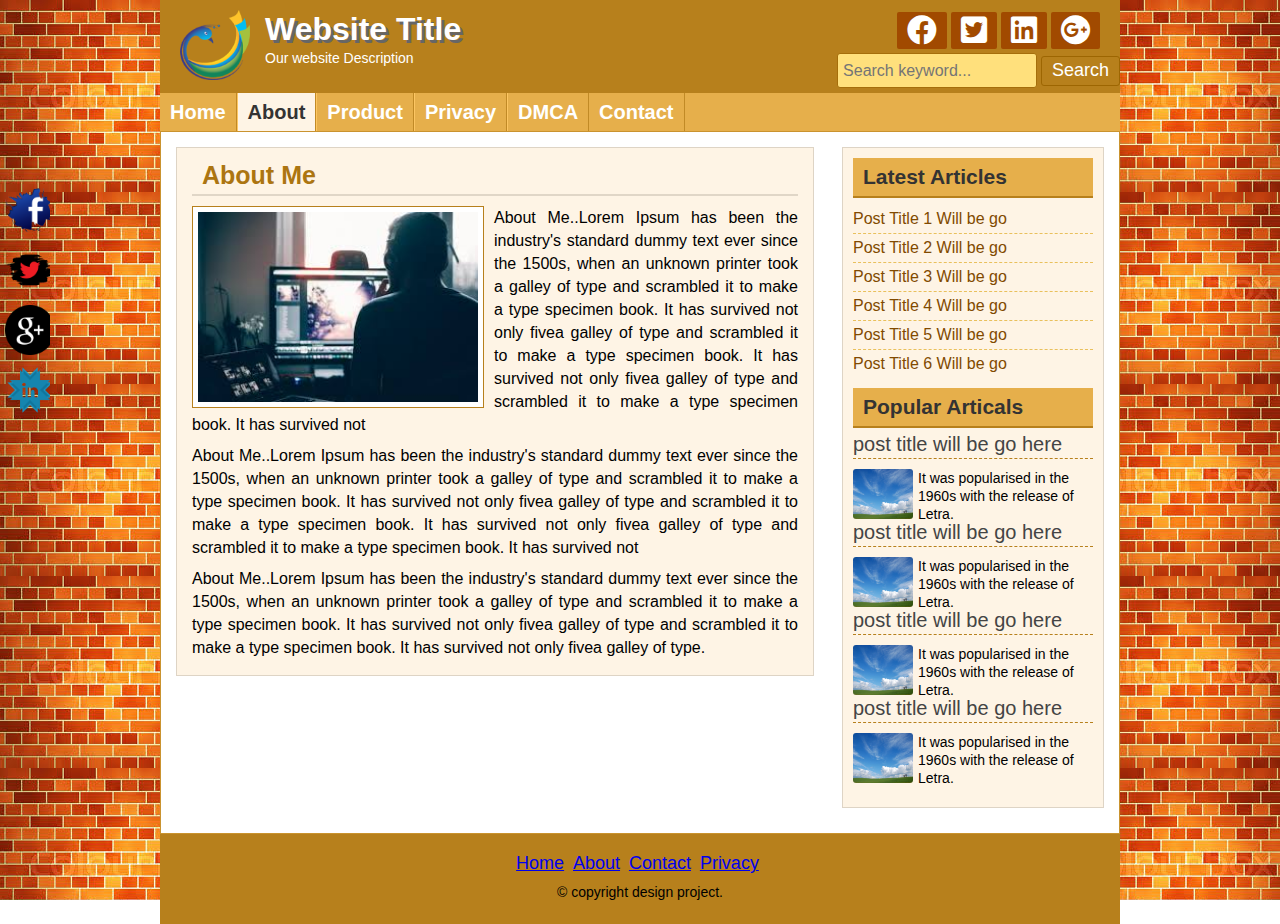
<file: about.html>
<html>
	<head>
		<title>Basic Website Design</title>
		<link rel="stylesheet" href="style.css">
		<link rel="stylesheet" href="fontawesome/css/all.min.css">
		<link rel="stylesheet" href="fontawesome/css/fontawesome.min.css">
	</head>
<body>
	<div class="header templete clear">
		<div class="logo">
			<img src="images/logo.png" alt="logo">
			<h2>Website Title</h2>
			<p>Our website Description</p>
		</div>
		<div class="social">
			<a  target="_blank" href="https://www.facebook.com"><i class="fab fa-facebook"></i></a>
			<a target="_blank" href="https://www.twitter.com"><i class="fab fa-twitter-square"></i></a>
			<a target="_blank" href="https://www.linkedin.com"><i class="fab fa-linkedin"></i></a>
			<a target="_blank" href="https://www.google.com"><i class="fab fa-google-plus"></i></a>
		</div>
		<div class="searchbtn clear">
			<form action="" method="post">
				<input type="text" name="keyword" placeholder="Search keyword..."/>
				<input type="submit" name="submit" value="Search"/>
			</form>
			</div>
	</div>
	<div class="navigation templete">
		<ul>
			<li><a href="index.html">Home</a></li>
			<li><a href="about.html" id="active">About</a></li>
			<li>
				<a href="about.html">Product</a>
				<ul>
					<li><a href="#">Product One</a></li>
					<li><a href="#">Product Two</a></li>
					<li><a href="#">Product Three</a></li>
					<li><a href="#">Product Four</a></li>
					<li><a href="#">Product Five</a></li>
				</ul>

			</li>
			<li><a href="about.html">Privacy</a></li>
			<li><a href="about.html">DMCA</a></li>
			<li><a href="contact.html">Contact</a></li>
		</ul>
	</div>

	<div class="content contemplete clear">
		<div class="mainContent templete clear">
		  <div class="about">
		  	<h2>About Me</h2>
		  	<img src="images/man.jpg" alt="aboutme">
		  	<p>About Me..Lorem Ipsum has been the industry's standard dummy text ever since the 1500s, when an unknown printer took a galley of type and scrambled it to make a type specimen book. It has survived not only fivea galley of type and scrambled it to make a type specimen book. It has survived not only fivea galley of type and scrambled it to make a type specimen book. It has survived not</p>
		  	<p>About Me..Lorem Ipsum has been the industry's standard dummy text ever since the 1500s, when an unknown printer took a galley of type and scrambled it to make a type specimen book. It has survived not only fivea galley of type and scrambled it to make a type specimen book. It has survived not only fivea galley of type and scrambled it to make a type specimen book. It has survived not</p>
		  	<p>About Me..Lorem Ipsum has been the industry's standard dummy text ever since the 1500s, when an unknown printer took a galley of type and scrambled it to make a type specimen book. It has survived not only fivea galley of type and scrambled it to make a type specimen book. It has survived not only fivea galley of type.</p>
		  </div>
		</div>
		<div class="sidebar templete clear">
			<div class="sameSidebar clear">
			 <h2>Latest Articles</h2>
			   <ul>
				 <li><a href="#">Post Title 1 Will be go</a></li>
				 <li><a href="#">Post Title 2 Will be go</a></li>
				 <li><a href="#">Post Title 3 Will be go</a></li>
				 <li><a href="#">Post Title 4 Will be go</a></li>
				 <li><a href="#">Post Title 5 Will be go</a></li>
				 <li><a href="#">Post Title 6 Will be go</a></li>
			   </ul>
			</div>
			
			<div class="sameSidebar clear">
			 <h2>Popular Articals</h2>
			   <div class="popular clear">
			   		<h3><a href="#">post title will be go here</a></h3>
			   		<a href="#"><img src="images/sky.jpg" alt="post image"></a>
			   		<p>It was popularised in the 1960s with the release of Letra.</p>
				</div>
				<div class="popular clear">
			   		<h3><a href="#">post title will be go here</a></h3>
			   		<a href="#"><img src="images/sky.jpg" alt="post image"></a>
			   		<p>It was popularised in the 1960s with the release of Letra.</p>
				</div>
				<div class="popular clear">
			   		<h3><a href="#">post title will be go here</a></h3>
			   		<a href="#"><img src="images/sky.jpg" alt="post image"></a>
			   		<p>It was popularised in the 1960s with the release of Letra.</p>
				</div>
				<div class="popular clear">
			   		<h3><a href="#">post title will be go here</a></h3>
			   		<a href="#"><img src="images/sky.jpg" alt="post image"></a>
			   		<p>It was popularised in the 1960s with the release of Letra.</p>
				</div>
			</div>
		</div>
	</div>
	<div class="footer templete clear">
		<div class="footerMenu clear">
			<ul>
				<li><a href="#">Home</a></li>
				<li><a href="#">About</a></li>
				<li><a href="#">Contact</a></li>
				<li><a href="#">Privacy</a></li>
			</ul>
		</div>
		<p>&copy; copyright design project. </p>
	</div>

	<div class="fixedIcon clear">
		<a href="https://www.facebook.com"><img src="images/fb.png" alt="facebook"></a>
		<a href="https://www.twitter.com"><img src="images/tw.png" alt="Twitter"></a>
		<a href="https://www.google.com"><img src="images/gl.png" alt="Google"></a>
		<a href="https://www.linkedin.com"><img src="images/lin.png" alt="linked"></a>
	</div>
</body>
</html>
</file>
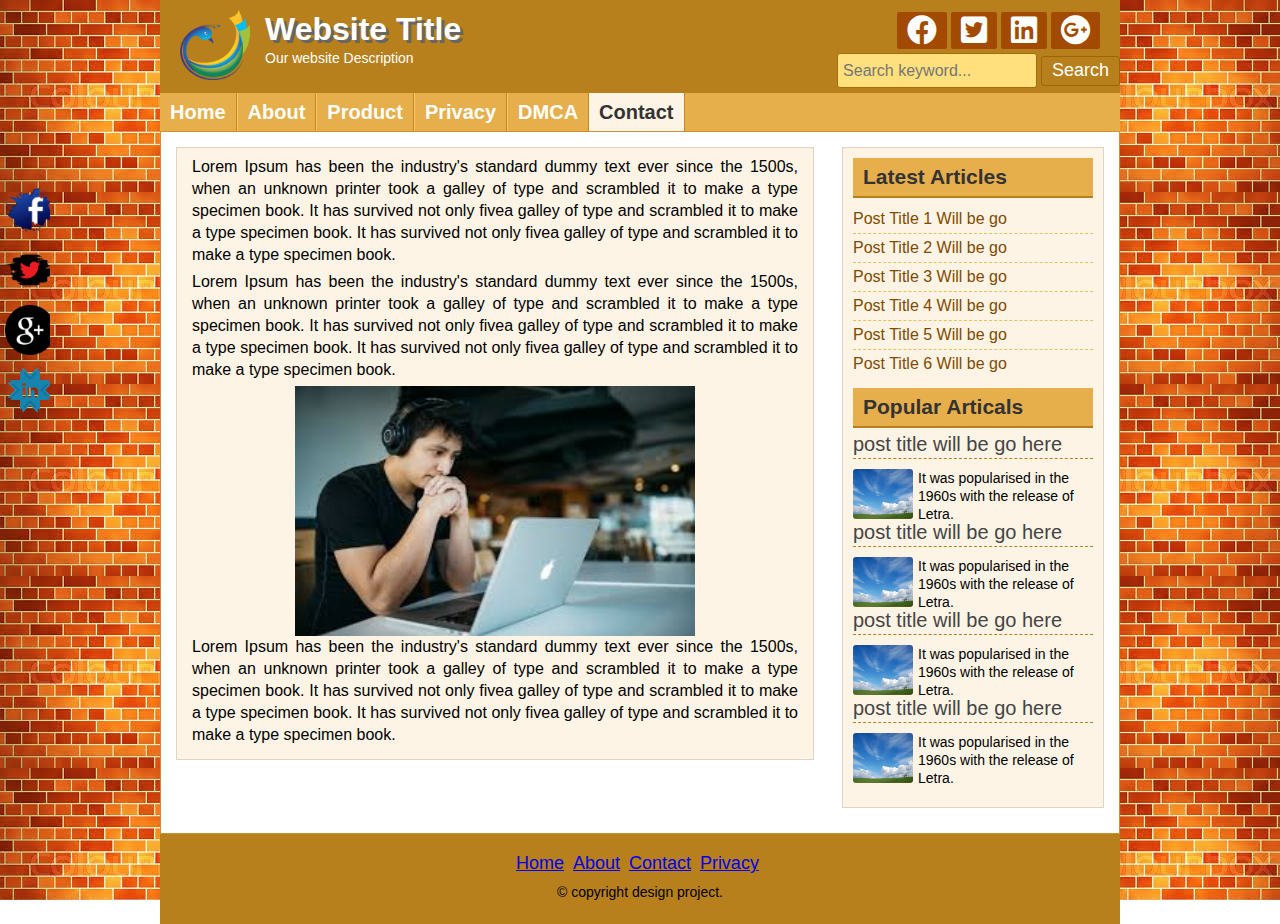
<file: items.html>
<html>
	<head>
		<title>Basic Website Design</title>
		<link rel="stylesheet" href="style.css">
		<link rel="stylesheet" href="fontawesome/css/all.min.css">
		<link rel="stylesheet" href="fontawesome/css/fontawesome.min.css">
	</head>
<body>

	<div class="header templete clear">
		<div class="logo">
			<img src="images/logo.png" alt="logo">
			<h2>Website Title</h2>
			<p>Our website Description</p>
		</div>
		<div class="social">
			<a href="https://www.facebook.com"><i class="fab fa-facebook"></i></a>
			<a href="https://www.twitter.com"><i class="fab fa-twitter-square"></i></a>
			<a href="https://www.linkedin.com"><i class="fab fa-linkedin"></i></a>
			<a href="https://www.google.com"><i class="fab fa-google-plus"></i></a>
		</div>
		<div class="searchbtn clear">
			<form action="" method="post">
				<input type="text" name="keyword" placeholder="Search keyword..."/>
				<input type="submit" name="submit" value="Search"/>
			</form>
			</div>
	</div>
	<div class="navigation templete clear">
		<ul>
			<li><a href="index.html">Home</a></li>
			<li><a href="about.html">About</a></li>
			<li><a href="about.html">Product</a></li>
			<li><a href="about.html">Privacy</a></li>
			<li><a href="about.html">DMCA</a></li>
			<li><a href="contact.html" id="active">Contact</a></li>
		</ul>
	</div>

	<div class="content contemplete clear">
		<div class="mainContent clear item">
			<p>Lorem Ipsum has been the industry's standard dummy text ever since the 1500s, when an unknown printer took a galley of type and scrambled it to make a type specimen book. It has survived not only fivea galley of type and scrambled it to make a type specimen book. It has survived not only fivea galley of type and scrambled it to make a type specimen book.</p>
			<p>Lorem Ipsum has been the industry's standard dummy text ever since the 1500s, when an unknown printer took a galley of type and scrambled it to make a type specimen book. It has survived not only fivea galley of type and scrambled it to make a type specimen book. It has survived not only fivea galley of type and scrambled it to make a type specimen book.</p>
		  <div class="items">
		  	<img src="images/man2.jpg" alt="">
		  	<div class="shadow">
		  		<h2>Java Programmer</h2>
		  	</div>

		  </div>
			<p>Lorem Ipsum has been the industry's standard dummy text ever since the 1500s, when an unknown printer took a galley of type and scrambled it to make a type specimen book. It has survived not only fivea galley of type and scrambled it to make a type specimen book. It has survived not only fivea galley of type and scrambled it to make a type specimen book.</p>

		</div>
		<div class="sidebar templete clear">
			<div class="sameSidebar clear">
			 <h2>Latest Articles</h2>
			   <ul>
				 <li><a href="#">Post Title 1 Will be go</a></li>
				 <li><a href="#">Post Title 2 Will be go</a></li>
				 <li><a href="#">Post Title 3 Will be go</a></li>
				 <li><a href="#">Post Title 4 Will be go</a></li>
				 <li><a href="#">Post Title 5 Will be go</a></li>
				 <li><a href="#">Post Title 6 Will be go</a></li>
			   </ul>
			</div>

			<div class="sameSidebar clear">
			 <h2>Popular Articals</h2>
			   <div class="popular clear">
			   		<h3><a href="#">post title will be go here</a></h3>
			   		<a href="#"><img src="images/sky.jpg" alt="post image"></a>
			   		<p>It was popularised in the 1960s with the release of Letra.</p>
				</div>
				<div class="popular clear">
			   		<h3><a href="#">post title will be go here</a></h3>
			   		<a href="#"><img src="images/sky.jpg" alt="post image"></a>
			   		<p>It was popularised in the 1960s with the release of Letra.</p>
				</div>
				<div class="popular clear">
			   		<h3><a href="#">post title will be go here</a></h3>
			   		<a href="#"><img src="images/sky.jpg" alt="post image"></a>
			   		<p>It was popularised in the 1960s with the release of Letra.</p>
				</div>
				<div class="popular clear">
			   		<h3><a href="#">post title will be go here</a></h3>
			   		<a href="#"><img src="images/sky.jpg" alt="post image"></a>
			   		<p>It was popularised in the 1960s with the release of Letra.</p>
				</div>
			</div>
		</div>
	</div>
	<div class="footer templete clear">
		<div class="footerMenu clear">
			<ul>
				<li><a href="#">Home</a></li>
				<li><a href="#">About</a></li>
				<li><a href="#">Contact</a></li>
				<li><a href="#">Privacy</a></li>
			</ul>
		</div>
		<p>&copy; copyright design project. </p>
	</div>

	<div class="fixedIcon clear">
		<a href="https://www.facebook.com"><img src="images/fb.png" alt="facebook"></a>
		<a href="https://www.twitter.com"><img src="images/tw.png" alt="Twitter"></a>
		<a href="https://www.google.com"><img src="images/gl.png" alt="Google"></a>
		<a href="https://www.linkedin.com"><img src="images/lin.png" alt="linked"></a>
	</div>
</body>
</html>
</file>
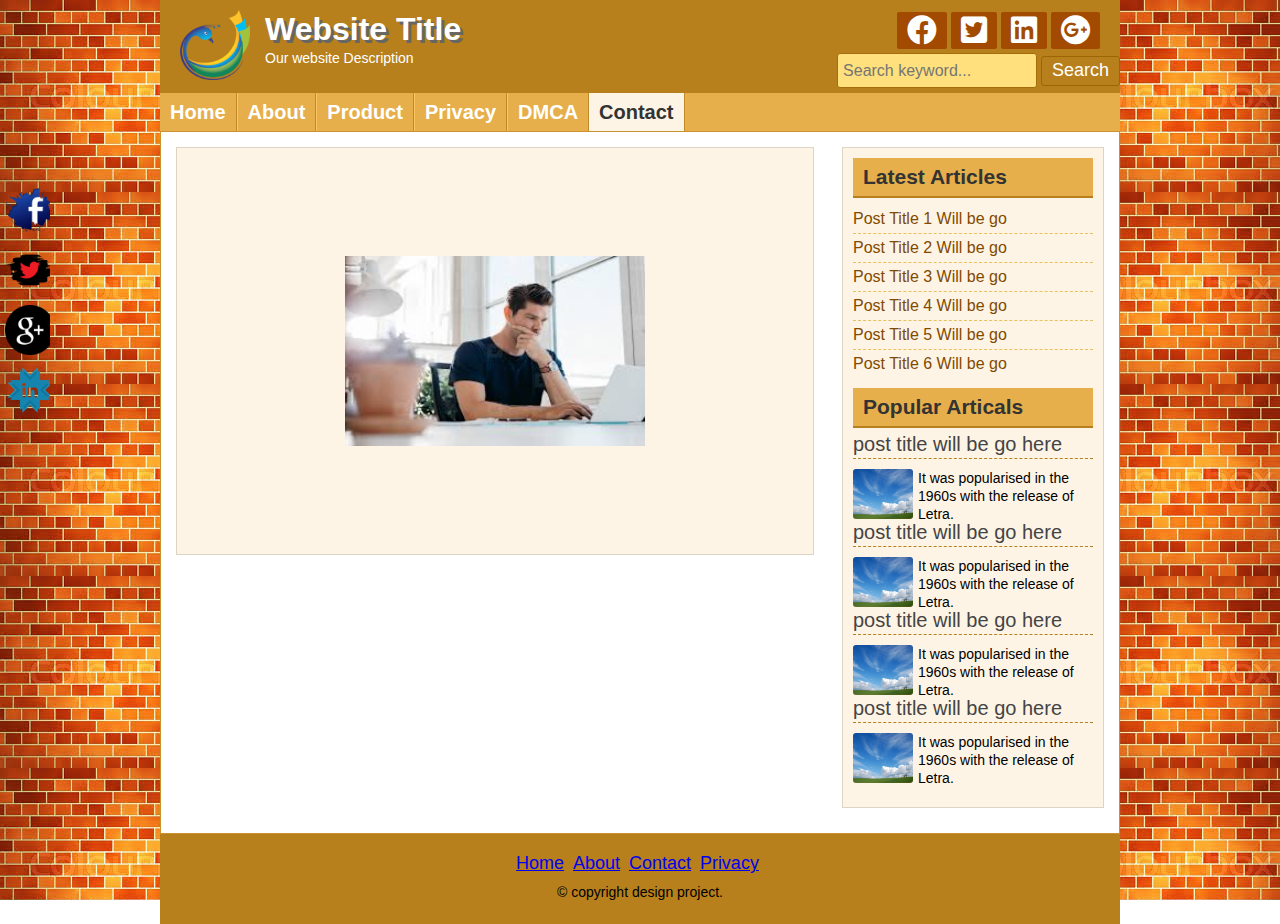
<file: items2.html>
<html>
	<head>
		<title>Basic Website Design</title>
		<link rel="stylesheet" href="style.css">
		<link rel="stylesheet" href="fontawesome/css/all.min.css">
		<link rel="stylesheet" href="fontawesome/css/fontawesome.min.css">
	</head>
<body>

	<div class="header templete clear">
		<div class="logo">
			<img src="images/logo.png" alt="logo">
			<h2>Website Title</h2>
			<p>Our website Description</p>
		</div>
		<div class="social">
			<a href="https://www.facebook.com"><i class="fab fa-facebook"></i></a>
			<a href="https://www.twitter.com"><i class="fab fa-twitter-square"></i></a>
			<a href="https://www.linkedin.com"><i class="fab fa-linkedin"></i></a>
			<a href="https://www.google.com"><i class="fab fa-google-plus"></i></a>
		</div>
		<div class="searchbtn clear">
			<form action="" method="post">
				<input type="text" name="keyword" placeholder="Search keyword..."/>
				<input type="submit" name="submit" value="Search"/>
			</form>
			</div>
	</div>
	<div class="navigation templete clear">
		<ul>
			<li><a href="index.html">Home</a></li>
			<li><a href="about.html">About</a></li>
			<li><a href="about.html">Product</a></li>
			<li><a href="about.html">Privacy</a></li>
			<li><a href="about.html">DMCA</a></li>
			<li><a href="contact.html" id="active">Contact</a></li>
		</ul>
	</div>

	<div class="content contemplete clear">
		<div class="mainContent clear item">
			
		  <div class="photo">
		  	<img src="images/man4.jpg" alt="">
		  	
		  </div>

		</div>
		<div class="sidebar templete clear">
			<div class="sameSidebar clear">
			 <h2>Latest Articles</h2>
			   <ul>
				 <li><a href="#">Post Title 1 Will be go</a></li>
				 <li><a href="#">Post Title 2 Will be go</a></li>
				 <li><a href="#">Post Title 3 Will be go</a></li>
				 <li><a href="#">Post Title 4 Will be go</a></li>
				 <li><a href="#">Post Title 5 Will be go</a></li>
				 <li><a href="#">Post Title 6 Will be go</a></li>
			   </ul>
			</div>

			<div class="sameSidebar clear">
			 <h2>Popular Articals</h2>
			   <div class="popular clear">
			   		<h3><a href="#">post title will be go here</a></h3>
			   		<a href="#"><img src="images/sky.jpg" alt="post image"></a>
			   		<p>It was popularised in the 1960s with the release of Letra.</p>
				</div>
				<div class="popular clear">
			   		<h3><a href="#">post title will be go here</a></h3>
			   		<a href="#"><img src="images/sky.jpg" alt="post image"></a>
			   		<p>It was popularised in the 1960s with the release of Letra.</p>
				</div>
				<div class="popular clear">
			   		<h3><a href="#">post title will be go here</a></h3>
			   		<a href="#"><img src="images/sky.jpg" alt="post image"></a>
			   		<p>It was popularised in the 1960s with the release of Letra.</p>
				</div>
				<div class="popular clear">
			   		<h3><a href="#">post title will be go here</a></h3>
			   		<a href="#"><img src="images/sky.jpg" alt="post image"></a>
			   		<p>It was popularised in the 1960s with the release of Letra.</p>
				</div>
			</div>
		</div>
	</div>
	<div class="footer templete clear">
		<div class="footerMenu clear">
			<ul>
				<li><a href="#">Home</a></li>
				<li><a href="#">About</a></li>
				<li><a href="#">Contact</a></li>
				<li><a href="#">Privacy</a></li>
			</ul>
		</div>
		<p>&copy; copyright design project. </p>
	</div>

	<div class="fixedIcon clear">
		<a href="https://www.facebook.com"><img src="images/fb.png" alt="facebook"></a>
		<a href="https://www.twitter.com"><img src="images/tw.png" alt="Twitter"></a>
		<a href="https://www.google.com"><img src="images/gl.png" alt="Google"></a>
		<a href="https://www.linkedin.com"><img src="images/lin.png" alt="linked"></a>
	</div>
</body>
</html>
</file>
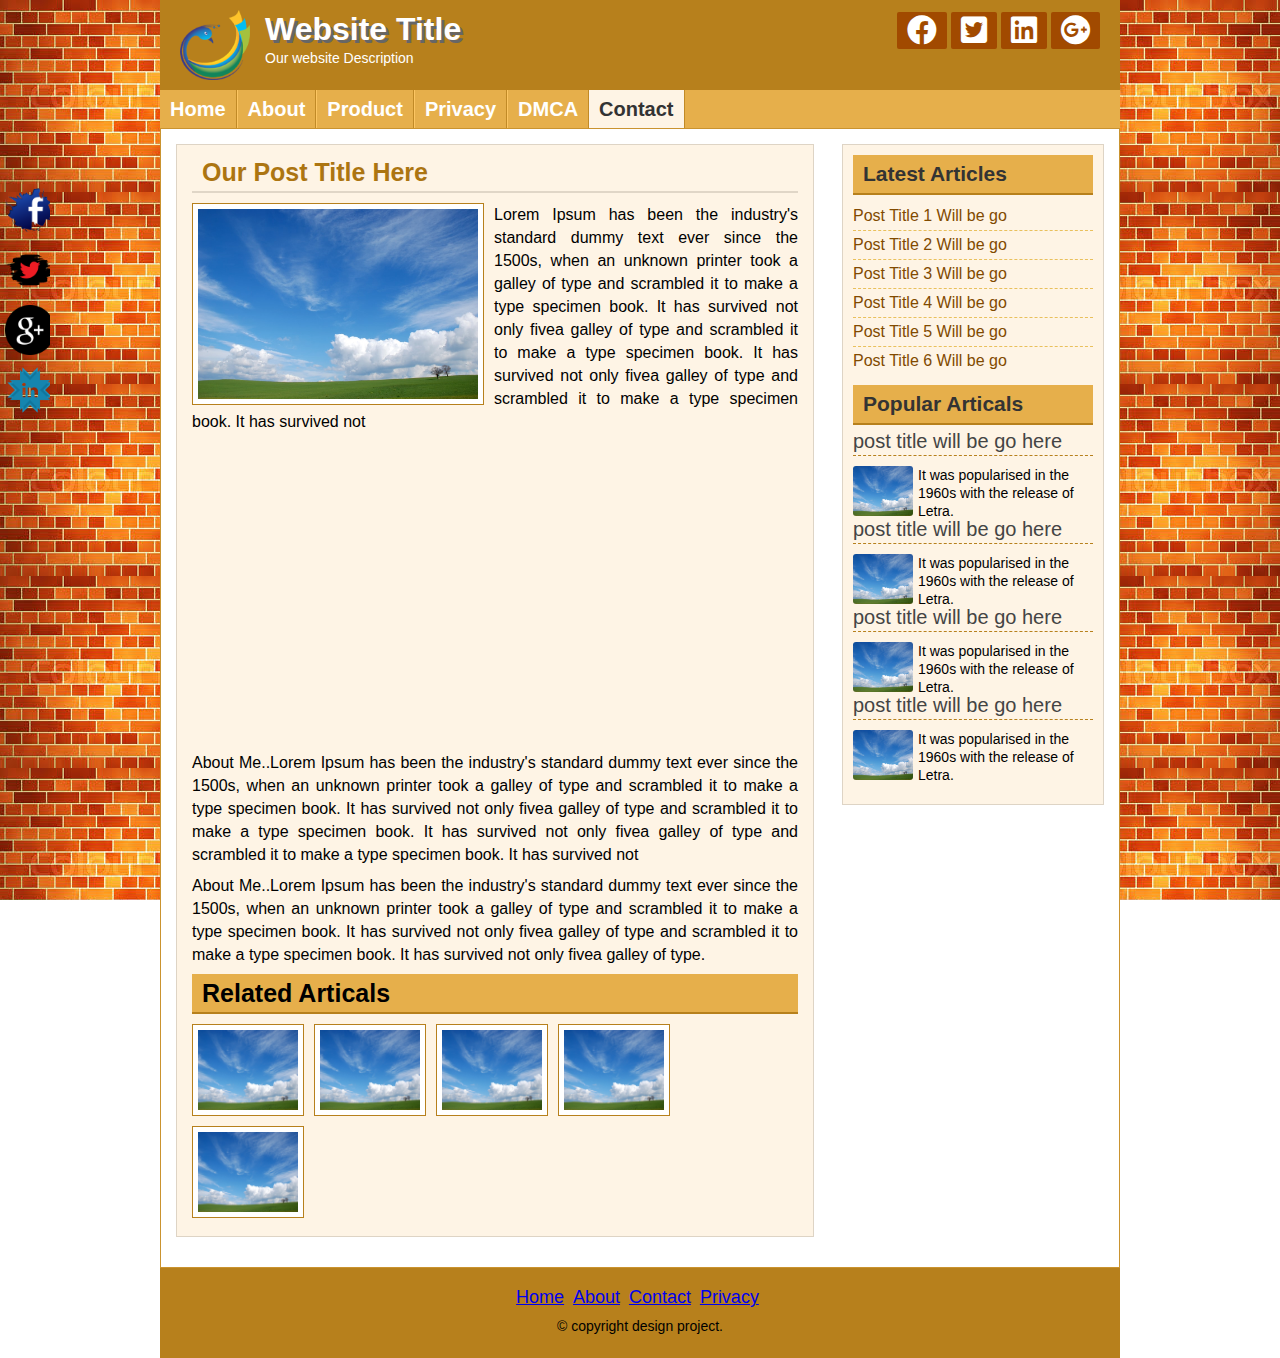
<file: post.html>
<html>
	<head>
		<title>Basic Website Design</title>
		<link rel="stylesheet" href="style.css">
		<link rel="stylesheet" href="fontawesome/css/all.min.css">
		<link rel="stylesheet" href="fontawesome/css/fontawesome.min.css">
	</head>
<body>

	<div class="header templete clear">
		<div class="logo">
			<img src="images/logo.png" alt="logo">
			<h2>Website Title</h2>
			<p>Our website Description</p>
		</div>
		<div class="social">
			<a href="https://www.facebook.com"><i class="fab fa-facebook"></i></a>
			<a href="https://www.twitter.com"><i class="fab fa-twitter-square"></i></a>
			<a href="https://www.linkedin.com"><i class="fab fa-linkedin"></i></a>
			<a href="https://www.google.com"><i class="fab fa-google-plus"></i></a>
		</div>
	</div>
	<div class="navigation templete clear">
		<ul>
			<li><a href="index.html">Home</a></li>
			<li><a href="about.html">About</a></li>
			<li><a href="about.html">Product</a></li>
			<li><a href="about.html">Privacy</a></li>
			<li><a href="about.html">DMCA</a></li>
			<li><a href="contact.html" id="active">Contact</a></li>
		</ul>
	</div>

	<div class="content contemplete clear">
		<div class="mainContent templete clear">
		  <div class="about">
		  	<h2>Our Post Title Here</h2>
		  	<img src="images/sky.jpg" alt="aboutme">
		  	<p>Lorem Ipsum has been the industry's standard dummy text ever since the 1500s, when an unknown printer took a galley of type and scrambled it to make a type specimen book. It has survived not only fivea galley of type and scrambled it to make a type specimen book. It has survived not only fivea galley of type and scrambled it to make a type specimen book. It has survived not</p>
				<iframe width="100%" height="310" src="https://www.youtube.com/embed/VjMn_dVCJyA" frameborder="0" allow="accelerometer; autoplay; encrypted-media; gyroscope; picture-in-picture" allowfullscreen></iframe>

		  	<p>About Me..Lorem Ipsum has been the industry's standard dummy text ever since the 1500s, when an unknown printer took a galley of type and scrambled it to make a type specimen book. It has survived not only fivea galley of type and scrambled it to make a type specimen book. It has survived not only fivea galley of type and scrambled it to make a type specimen book. It has survived not</p>
		  	<p>About Me..Lorem Ipsum has been the industry's standard dummy text ever since the 1500s, when an unknown printer took a galley of type and scrambled it to make a type specimen book. It has survived not only fivea galley of type and scrambled it to make a type specimen book. It has survived not only fivea galley of type.</p>
				<div class="relatedPost clear">
					<h2>Related Articals</h2>
					<a href="#"><img src="images/sky.jpg" alt="post image"></a>
					<a href="#"><img src="images/sky.jpg" alt="post image"></a>
					<a href="#"><img src="images/sky.jpg" alt="post image"></a>
					<a href="#"><img src="images/sky.jpg" alt="post image"></a>
					<a href="#"><img src="images/sky.jpg" alt="post image"></a>
				</div>

		  </div>
		</div>
		<div class="sidebar templete clear">
			<div class="sameSidebar clear">
			 <h2>Latest Articles</h2>
			   <ul>
				 <li><a href="#">Post Title 1 Will be go</a></li>
				 <li><a href="#">Post Title 2 Will be go</a></li>
				 <li><a href="#">Post Title 3 Will be go</a></li>
				 <li><a href="#">Post Title 4 Will be go</a></li>
				 <li><a href="#">Post Title 5 Will be go</a></li>
				 <li><a href="#">Post Title 6 Will be go</a></li>
			   </ul>
			</div>

			<div class="sameSidebar clear">
			 <h2>Popular Articals</h2>
			   <div class="popular clear">
			   		<h3><a href="#">post title will be go here</a></h3>
			   		<a href="#"><img src="images/sky.jpg" alt="post image"></a>
			   		<p>It was popularised in the 1960s with the release of Letra.</p>
				</div>
				<div class="popular clear">
			   		<h3><a href="#">post title will be go here</a></h3>
			   		<a href="#"><img src="images/sky.jpg" alt="post image"></a>
			   		<p>It was popularised in the 1960s with the release of Letra.</p>
				</div>
				<div class="popular clear">
			   		<h3><a href="#">post title will be go here</a></h3>
			   		<a href="#"><img src="images/sky.jpg" alt="post image"></a>
			   		<p>It was popularised in the 1960s with the release of Letra.</p>
				</div>
				<div class="popular clear">
			   		<h3><a href="#">post title will be go here</a></h3>
			   		<a href="#"><img src="images/sky.jpg" alt="post image"></a>
			   		<p>It was popularised in the 1960s with the release of Letra.</p>
				</div>
			</div>
		</div>
	</div>
	<div class="footer templete clear">
		<div class="footerMenu clear">
			<ul>
				<li><a href="#">Home</a></li>
				<li><a href="#">About</a></li>
				<li><a href="#">Contact</a></li>
				<li><a href="#">Privacy</a></li>
			</ul>
		</div>
		<p>&copy; copyright design project. </p>
	</div>

	<div class="fixedIcon clear">
		<a href="https://www.facebook.com"><img src="images/fb.png" alt="facebook"></a>
		<a href="https://www.twitter.com"><img src="images/tw.png" alt="Twitter"></a>
		<a href="https://www.google.com"><img src="images/gl.png" alt="Google"></a>
		<a href="https://www.linkedin.com"><img src="images/lin.png" alt="linked"></a>
	</div>
</body>
</html>
</file>
<file: style.css>
@import url('https://fonts.googleapis.com/css?family=Source+Sans+Pro&display=swap');

*{margin: 0; padding: 0; outline: 0}
body{font-family: 'Source Sans Pro', sans-serif; font-size: 14px; line-height: 18px; color: #000;
		background: url('images/brick-wall2.jpg')repeat fixed 0 0 #fff;}

.templete{width: 960px; margin: 0 auto}
.contemplete{width: 928px; margin: 0 auto}
.clear{overflow: hidden;}
input[type="text"],input[type="email"]{
	width: 300px;
	padding: 5px;
	margin-bottom: 5px;
	border-radius: 3px;
	border:1px solid #cfc5b6;
}
textarea{
	width: 300px;
	height: 110px;
	padding: 15px;
	margin-bottom: 10px;
}
input[type="submit"]{
	padding: 1px 10px;
	font-size: 20px;
	color: #fff;
	background: #b7801c none repeat scroll 0 0;
	border:1px solid #e6af4b;
}
input[type="submit"]:hover{
	background: #FEF4E5; 
	color: #000;
	}

 .header{
	background:#b7801c none repeat scroll 0 0;
	color:#fff;
}
.logo{
	width: 430px;
	float: left;
}
.logo img{
	float: left;
	width: 70px;
	margin-right: 15px;
	padding-bottom: 10px;
	padding-top: 10px;
	padding-left: 20px;
}
.logo h2{
	color: #fff;
	font-size: 32px;
	margin-bottom: 11px;
	margin-top: 20px;
	text-shadow: 3px 3px 0 #666;
} 
.logo p{

}
.social{
	width: 255px;
	float: right;
	margin-top: 15px;
	margin-right: 20px;
	text-align: right;
}
.social img{
	width: 60px;
}
.social a{
	font-size: 30px;
	background: #A14A00 none repeat scroll 0 0;
	border-radius: 2px;
	padding: 2px 10px;
	color: #fff;
}
.social a:hover{background: #fff;color: #333;}
.navigation{
	background:#e6af4b;
	min-height: 38px;
}
.navigation ul{margin: 0; padding: 0; list-style: none;}
.navigation ul li{
	border-left: 1px solid #fdc662;
	border-right: 1px solid #c18a26;
	display: block;
	float: left;
	position: relative;
}
.navigation ul li:first-child{border-left: 0px solid #fdc662;}
.navigation ul li:last-child{border-left: 0px solid #c18a26;}
.navigation ul li a{
	color: #fff;
	display: block;
	font-size: 20px;
	font-weight: bold;
	padding: 10px;
	text-decoration: none;
	-webkit-transition: .5s;
	-moz-transition: .5s;
	-o-transition: .5s;
}
.navigation ul li a:hover, #active{
	background: #FEF4E5;
	color: #333;
	transition: .35s;
}
.navigation ul li ul{position: absolute;
 left: -999999px;
 z-index: 999;
}
.navigation ul li:hover ul{left: 0px;}
.navigation ul li ul li{ 
	background: #e6af4b; 
	width: 200px; 
	border-bottom: 1px solid #B7801C;
	border-left: 0px solid #fdc662;
	border-right: 0px solid #c18a26; }
.navigation ul li ul li a{}
.sliderSection{}
.content{
	background: #FFFFFF;
	border: 1px solid #CA932F;
	padding: 15px;
}
.mainContent{
	background: #fef4e5 none repeat scroll 0 0;
	border: 1px solid #ded4c5;
	margin: 0px 15px 15px 0;
	float: left;
	padding: 8px 15px;
	width: 606px;
}
.about{
	
}

.about img{
	background: #fff none repeat scroll 0 0;
	border:1px solid #b7801c;
	float: left;
	margin-right: 10px;
	padding: 5px;
	width: 280px;
	height: 190px;
}
.about p{
	font-size: 16px;
	line-height: 23px;
	text-align: justify;
	margin-bottom: 8px;
}
.relatedPost{

}
.relatedPost h2{
	background: #e6af4b none repeat scroll 0 0;
	border-bottom: 2px solid #b7801c !important;
	color: #000 !important;
}
.relatedPost img{
	width: 100px;
	height: 80;
	margin-bottom: 10px;
}
.relatedPost img:hover{
	opacity: 0.4;
}
.samePost{
	
}
.samePost h2,.about h2{
	border-bottom: 2px solid #e0d6c7;
	color: #ac7511;
	padding: 10px;
	margin-bottom: 10px;
	font-size: 25px;
}
.samePost img{
	width: 200px;
	float: left;
	margin-right: 10px;
	padding: 5px;
	border: 1px solid #ebb450;
	background: #fff none repeat scroll 0 0;
}
.samePost p{
	font-size: 16px;
	line-height: 23px;
	text-align: justify;

}
.readMore{
	float: right;
	margin-top: 10px;
}
.readMore a{
	display: block;
	text-decoration: none;
	background: #fff none repeat scroll 0 0;
	border: 1px solid #b7801c;
	color: #b7801c;
	padding: 4px 8px;
	font-size: 17px;
	border-radius: 3px;
}
.readMore a:hover{color:FF2835; }
.sidebar{
	background: #fef4e5 none repeat scroll 0 0;
	border: 1px solid #ded4c5;
	float: right;
	margin: 0px 0 10px 10px;
	padding: 10px;
	width: 240px;
}
.sameSidebar {
	margin-bottom: 10px;
}
.sameSidebar h2{
	background: #e6af4b none repeat scroll 0 0;
	border-bottom: 2px solid #b7801c;
	color: #333;
	margin-bottom: 7px;
	padding: 10px;

}
.sameSidebar ul{
	padding: 0; margin: 0; list-style: none;
}
.sameSidebar ul li{
	border-bottom: 1px dashed #e9c05c;
	font-size: 16px;
	padding: 5px 8px 5px 0;
}
.sameSidebar ul li:last-child{border-bottom: 0px dashed #e9c05c;}
.sameSidebar ul li a{
	text-decoration: none;
	color: #814a00;
}
.sameSidebar ul li a:hover{color: #DF5C25;}
.sameSidebar p{

}
.popular{
	
}
.popular h3{
	font-size: 20px;
	padding-bottom: 5px;
	margin-bottom: 10px;
	font-weight: normal;
	border-bottom: 1px dashed #b7801c;
}
.popular h3 a{
	text-decoration: none;
	color: #444;
}
.popular img{
	width: 60px;
	height: 50px;
	float: left;
	margin-right: 5px;
	border-radius: 3px;
}
.popular p{

}
.footer{
	height: 90px;
	background: #B7801c;
	text-align: center;
}
.footer p{

}
.footerMenu{
	margin-top: 20px;
	margin-bottom: 10px;
}
.footerMenu ul{
	padding: 0; margin: 0; list-style: none; text-align: center;
}
.footerMenu ul li{
	display: inline-block;
}
.footerMenu ul li a{
	font-size: 18px;
	margin-right: 5px;
}

.fixedIcon{
	left: 0;
	top: 180px;
	position: fixed;
	width: 50px;
}
.fixedIcon img{
	width: 50px;
	padding: 5px;
	border-radius: 5px;
}
/* items */
.item p{font-size: 16px;
  line-height: 22px;
  margin-bottom: 5px;
  text-align: justify;

}
.items{
	height: 250px;
	width: 400px;
	margin: 0 auto;
	position: relative;
	overflow: hidden;
}
.items img{
	height: 250px;
	width: 400px;
}
.shadow{
	background: rgba(0, 0, 0, .6);
	width: 100%;
	height: 100%;
	position: absolute;
	top: -100%;
	-webkit-transition: .6s;
	-moz-transition: .6s;
	-o-transition: .6s;
}
.shadow h2{
	color: #fff;
	margin-left: 115px;
	margin-top: 150px;
}
.items:hover .shadow{top:0;}
.photo{
	height: 190px;
	width: 300px;
	margin: 100px auto;
}
.photo img{
	height: 190px;
	width: 300px;
	transition: 2s;
}
.photo:hover img{
	transform: rotate(360deg);
  /*transform: scale(1.5);
	transform: skew(30deg);
	transform: translate(100px); */
}
.googleMap{

}
#map {
      width: 100%;
      height: 300px;
}
.myCounter{
	font-size: 90px;
	color: #ffff00;
	text-align: center;
	background: #000;
	padding: 90px 30px;
}

/* sorting and filter */
.sorting{
 text-align: center;
}

{ box-sizing: border-box; }

body {
  font-family: sans-serif;
}

/* ---- button ---- */
.button-group { margin-left: 50px; margin-top: 20px; }
.button {
  display: inline-block;
  padding: 0.5em 1.0em;
  background: #EEE;
  border: none;
  border-radius: 7px;
  background-image: linear-gradient( to bottom, hsla(0, 0%, 0%, 0), hsla(0, 0%, 0%, 0.2) );
  color: #222;
  font-family: sans-serif;
  font-size: 16px;
  text-shadow: 0 1px white;
  cursor: pointer;
  margin-bottom: 20px;
}

.button:hover {
  background-color: #8CF;
  text-shadow: 0 1px hsla(0, 0%, 100%, 0.5);
  color: #222;
}

.button:active,
.button.is-checked {
  background-color: #28F;
}

.button.is-checked {
  color: white;
  text-shadow: 0 -1px hsla(0, 0%, 0%, 0.8);
}

.button:active {
  box-shadow: inset 0 1px 10px hsla(0, 0%, 0%, 0.8);
}

/* ---- button-group ---- */

.button-group {
  margin-bottom: 20px;
}

.button-group:after {
  content: '';
  display: block;
  clear: both;
}

.button-group .button {
  float: left;
  border-radius: 0;
  margin-left: 0;
  margin-right: 1px;
}

.button-group .button:first-child { border-radius: 0.5em 0 0 0.5em; }
.button-group .button:last-child { border-radius: 0 0.5em 0.5em 0; }

/* ---- isotope ---- */
.grid {
  
}

/* clear fix */
.grid:after {
  content: '';
  display: block;
  clear: both;
}

/* ---- .element-item ---- */

.element-item {
  position: relative;
  float: left;
  width: 150px;
  
  color: #262524;
}
.element-item img {
	background: #fff none repeat scroll 0 0;
	border: 1px solid #ddd;
	padding: 5px;
	width: 100%; 
}
/* 404 css */
.notfound {
  min-height: 400px;
  padding-top: 100px;
}
.notfound p {
  font-size: 100px;
  font-weight: bold;
  line-height: 137px;
  text-align: center;
}
.notfound p span {
  color: #ff0000;
  display: block;
  font-size: 200px;
}

/* search */
.searchbtn {
  float: right;
  margin-top: 8px;
}
.searchbtn input[type="text"] {
  border: 1px solid #A56E0A;
  width: 200px;
  background: #FFE07C;
  font-size: 16px;
  height: 35px;
}
.searchbtn input[type="submit"] {
  border: 1px solid #9d6602;
  border-radius: 3px;
  font-size: 18px;
  height: 30px;
  padding-left: 10px;
  padding-right: 10px;
  padding-top: 0;
  cursor: pointer;
}
.searchbtn input[type="submit"]:hover{
	background: #b7801c none repeat scroll 0 0;
	border: 1px solid #e6af4b;
	color:#fff;
}
</file>
